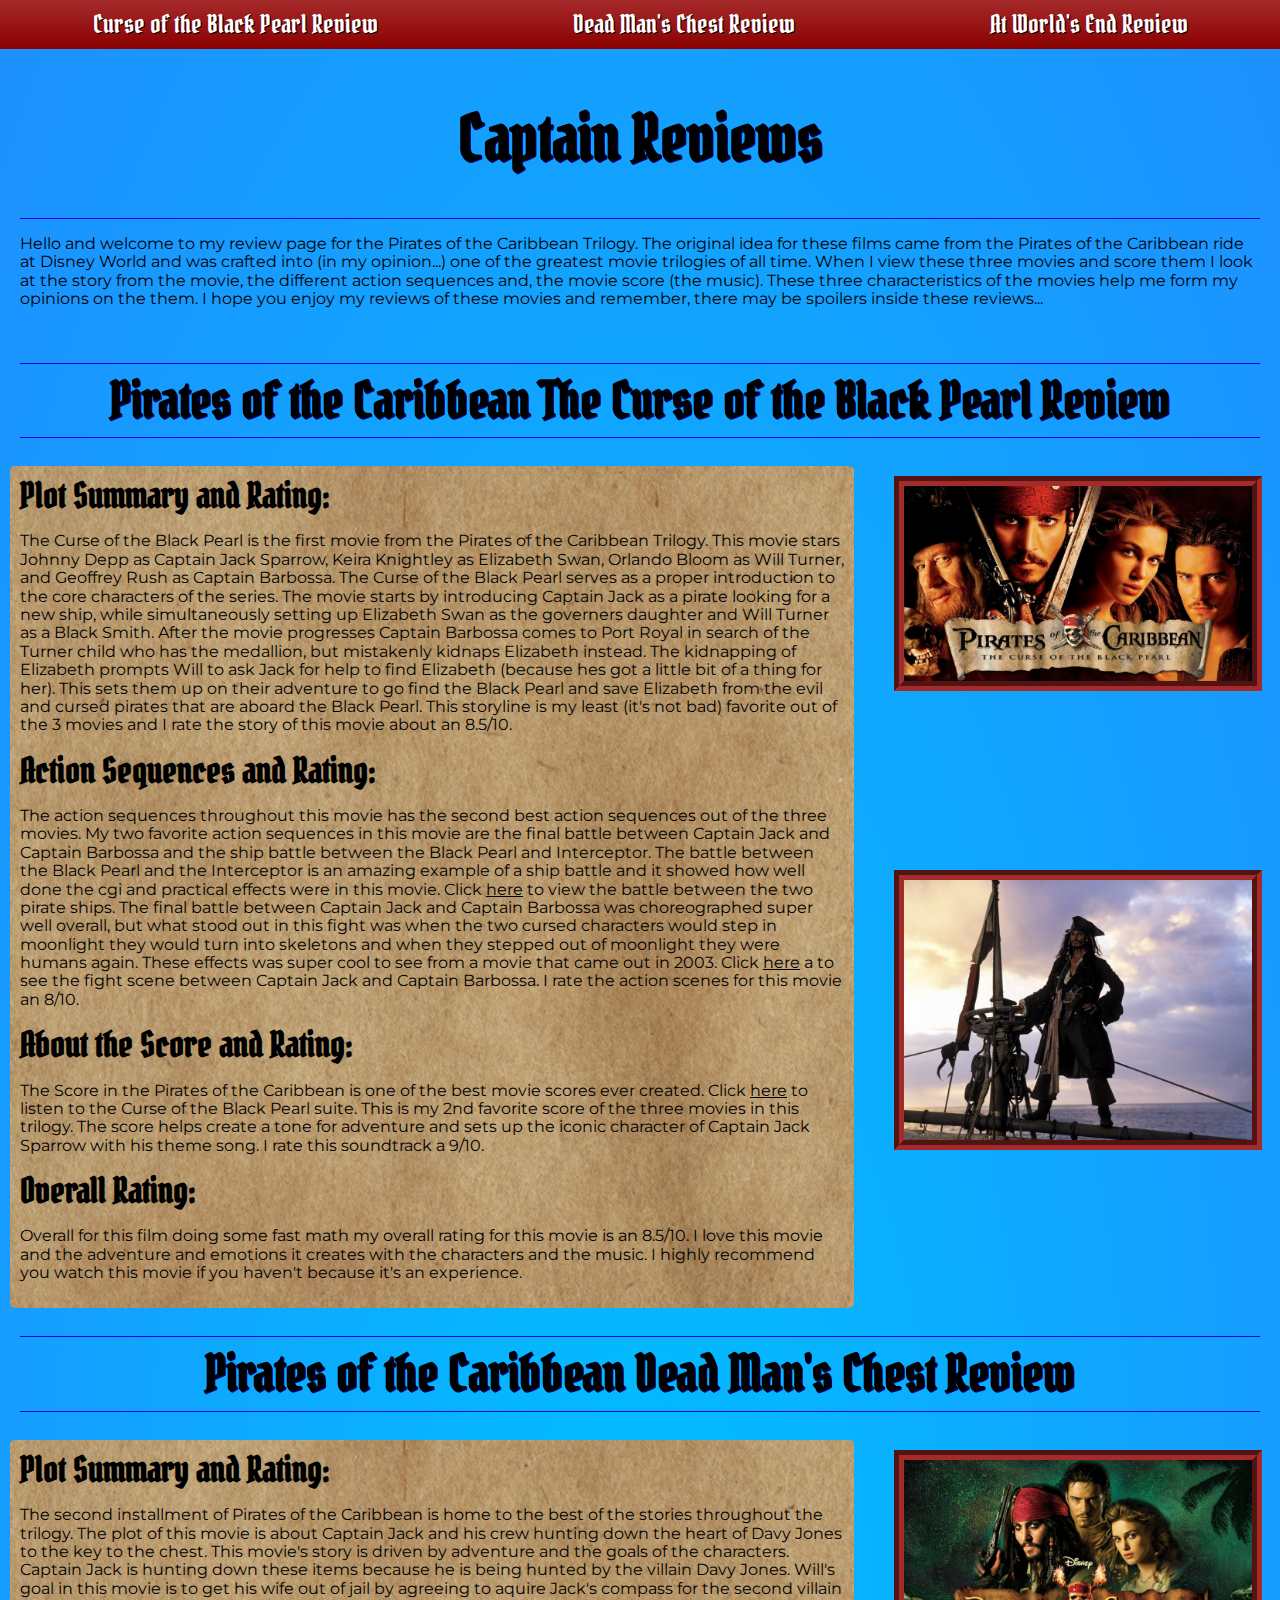
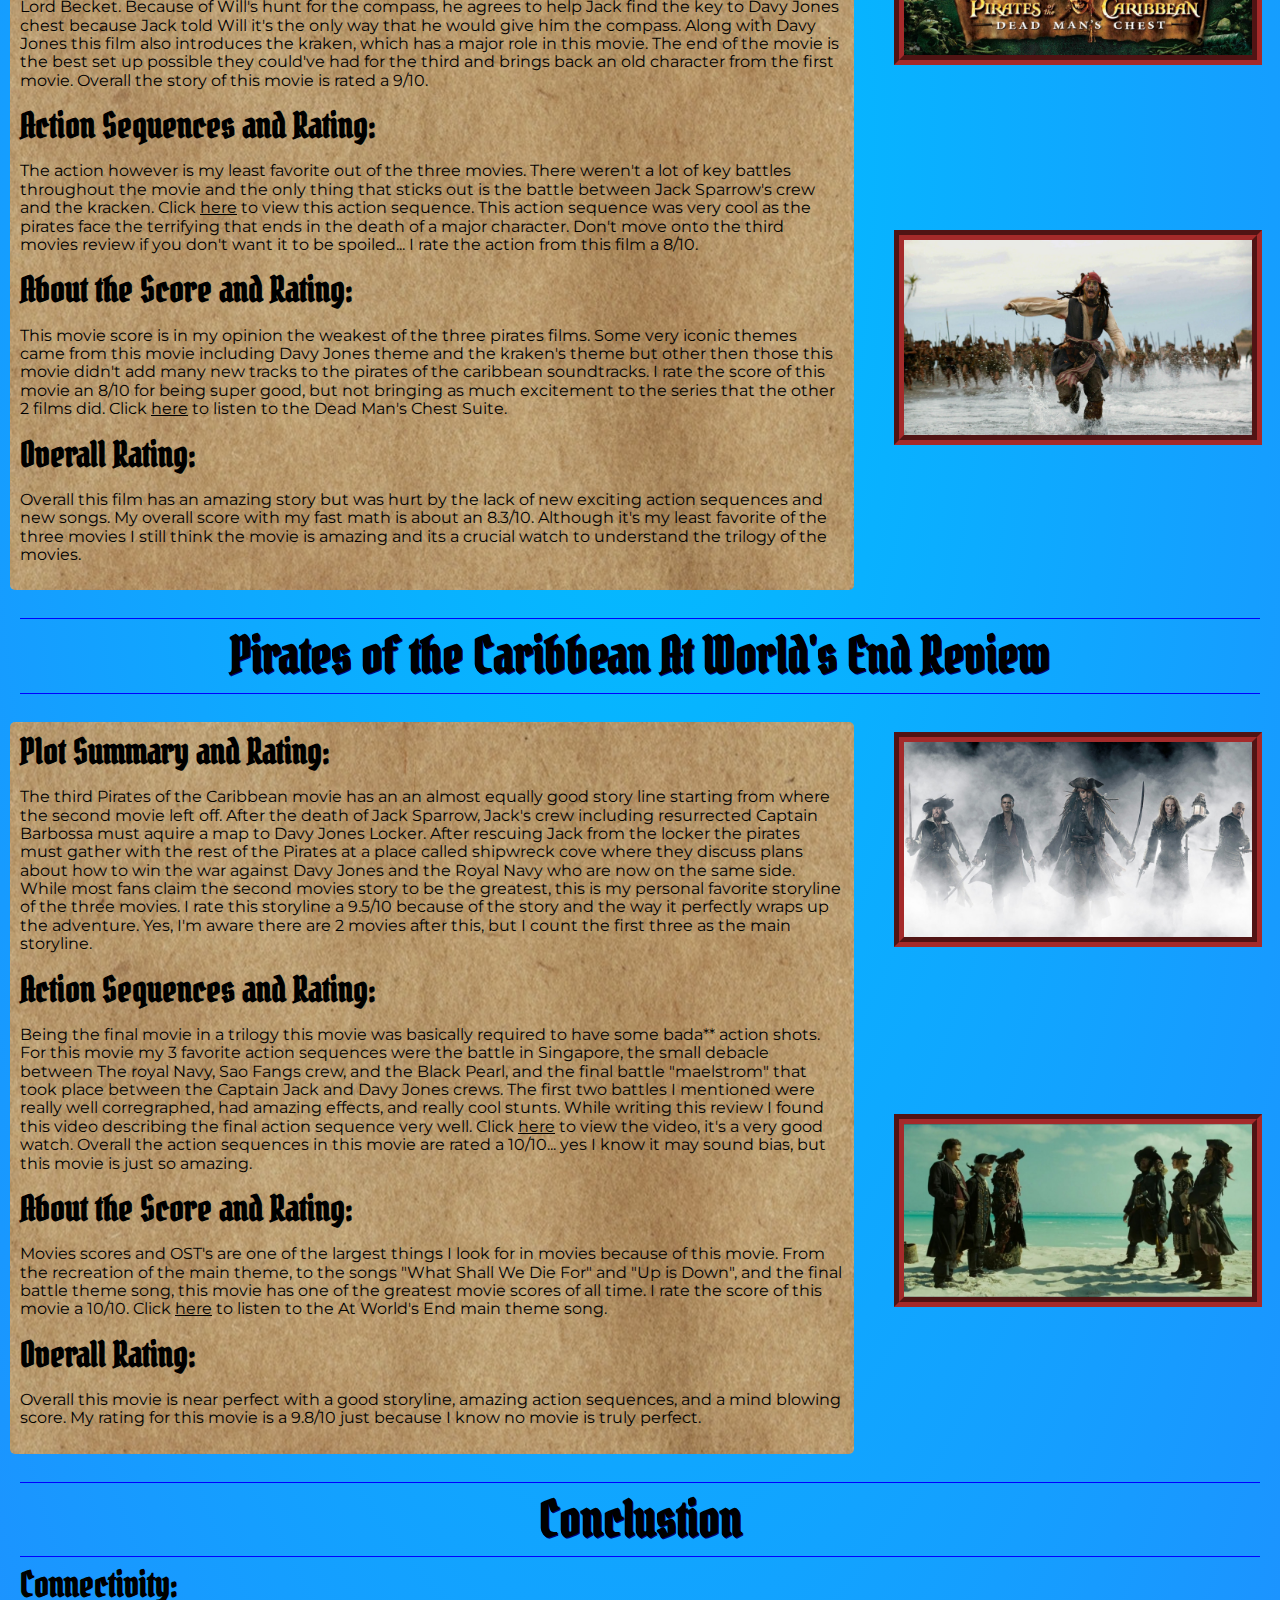
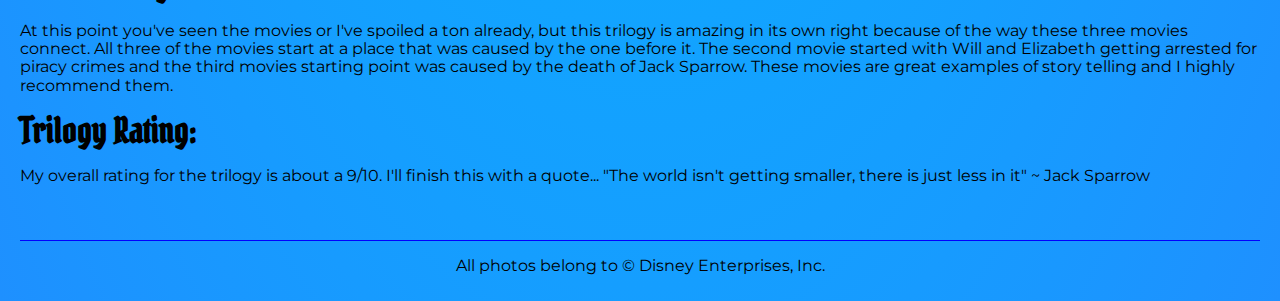
<file: Pirates Life/index.html>
<!DOCTYPE html>
<html lang="en" dir="ltr">
  <head>
    <meta charset="utf-8">
    <title>Pirate's Life</title>
    <link rel="stylesheet" href="style/main.css">
    <link href="https://fonts.googleapis.com/css2?family=Montserrat:wght@600&family=Pirata+One&display=swap" rel="stylesheet">
  </head>
  <body>
    <header>
      <!--nav bar-->
      <nav class="grid">
        <!--link the to the first movie review-->
        <div class="grid-nav nav">
          <a href="#review1">Curse of the Black Pearl Review</a>
        </div>
        <!--link the to the second movie review-->
        <div class="grid-nav nav">
          <a href="#review2">Dead Man's Chest Review</a>
        </div>
        <!--link the to the third movie review-->
        <div class="grid-nav nav">
          <a href="#review3">At World's End Review</a>
        </div>
      </nav>
    </header>
    <!--body of the website-->
    <article class="grid background">
        <!--website description section-->
        <div class="grid-item full">
          <!--title of website-->
          <h1>Captain Reviews</h1>
          <hr>
          <!--website description-->
          <p>Hello and welcome to my review page for the Pirates of the Caribbean Trilogy. The  original idea for these films came from the Pirates of the Caribbean ride at Disney World and was
		         crafted into (in my opinion...) one of the greatest movie trilogies of all time. When I view these three movies and score them I look at the story from the movie, the different
		         action sequences and, the movie score (the music). These three characteristics of the movies help me form my opinions on the them. I hope you enjoy my reviews of these movies
		         and remember, there may be spoilers inside these reviews...</p>
        </div>
        <div class="grid-item full">
          <!--title for the first review-->
          <hr>
          <h2 id="review1">Pirates of the Caribbean The Curse of the Black Pearl Review</h2>
          <hr>
        </div>
        <div class="grid-item picture">
          <a href="https://reelrundown.com/movies/Pirates-of-the-Caribbean-the-Curse-of-the-Black-Pearl-2003-was-the-Best-Film-in-the-Franchise">
          <img src="Assets/pic2/pic2.jpg"
          srcset="Assets/pic2/pic2_900.jpg 1800w,
          Assets/pic2/pic2_600.jpg 1200w,
          Assets/pic2/pic2_300.jpg 600w"
          size="100%" alt="Picture of Captain Jack Sparrow">
          </a>
        </div>
        <div class="grid-item picture">
          <a href="https://wallup.net/movies-pirates-of-the-caribbean-jack-sparrow-johnny-depp/">
          <img src="Assets/pic1/pic1.jpg"
          srcset="Assets/pic1/pic1_900.jpg 1800w,
          Assets/pic1/pic1_600.jpg 1200w,
          Assets/pic1/pic1_300.jpg 600w"
          size="100%" alt="Picture of Captain Jack Sparrow">
          </a>
        </div>
          <div class="grid-item review1">
          <!--story subheading-->
          <h3>Plot Summary and Rating:</h3>
          <!--Review of the story-->
          <p>The Curse of the Black Pearl is the first movie from the Pirates of the Caribbean Trilogy. This movie stars Johnny Depp as Captain Jack Sparrow, Keira Knightley as Elizabeth
		          Swan, Orlando Bloom as Will Turner, and Geoffrey Rush as Captain Barbossa. The Curse of the Black Pearl serves as a proper introduction to the core characters of the series. The movie
		          starts by introducing Captain Jack as a pirate looking for a new ship, while simultaneously setting up Elizabeth Swan as the governers daughter and Will Turner as a Black
		          Smith. After the movie progresses Captain Barbossa comes to Port Royal in search of the Turner child who has the medallion, but mistakenly kidnaps Elizabeth instead. The
		          kidnapping of Elizabeth prompts Will to ask Jack for help to find Elizabeth (because hes got a little bit of a thing for her). This sets them up on their adventure to go find
		          the Black Pearl and save Elizabeth from the evil and cursed pirates that are aboard the Black Pearl. This storyline is my least (it's not bad) favorite out of the 3 movies
		          and I rate the story of this movie about an 8.5/10.</p>
          <!--action subheading-->
          <h3>Action Sequences and Rating:</h3>
          <!--Review of the action-->
          <p>The action sequences throughout this movie has the second best action sequences out of the three movies. My two favorite action sequences in this movie are the final battle
            between Captain Jack and Captain Barbossa and the ship battle between the Black Pearl and Interceptor. The battle between the Black Pearl and the Interceptor is an amazing example
            of a ship battle and it showed how well done the cgi and practical effects were in this movie. Click <a href="https://www.youtube.com/watch?v=8UseXb_DNhE" class="body" target="_blank">here</a> to view the battle between the two pirate ships.
            The final battle between Captain Jack and Captain Barbossa was choreographed super well overall, but what stood out in this fight was when the two cursed characters would step
            in moonlight they would turn into skeletons and when they stepped out of moonlight they were humans again. These effects was super cool to see from a movie that came out in 2003.
            Click <a href="https://www.youtube.com/watch?v=C1xY1zEiftI" class="body" target="_blank">here</a> a to see the fight scene between Captain Jack and Captain Barbossa. I rate the action scenes for this movie an 8/10.</p>
          <!--Score subheading-->
          <h3>About the Score and Rating:</h3>
          <!--Score review-->
          <p>The Score in the Pirates of the Caribbean is one of the best movie scores ever created. Click <a href="https://www.youtube.com/watch?v=DRe6Ap5Atis" class="body" target="_blank">here</a> to listen to the Curse of the Black Pearl suite.
            This is my 2nd favorite score of the three movies in this trilogy. The score helps create a tone for adventure and sets up the iconic character of Captain Jack Sparrow with his
            theme song. I rate this soundtrack a 9/10.</p>
          <!--Overall Rating-->
          <h3>Overall Rating:</h3>
          <p>Overall for this film doing some fast math my overall rating for this movie is an 8.5/10. I love this movie and the adventure and emotions it creates with the characters
		         and the music. I highly recommend you watch this movie if you haven't because it's an experience.</p>
        </div>
        <!--title for the second review-->
        <div class="grid-item full">
          <hr>
          <h2 id="review2">Pirates of the Caribbean Dead Man's Chest Review</h2>
          <hr>
        </div>
        <div class="grid-item picture">
          <a href="https://www.google.com/url?sa=i&url=https%3A%2F%2Fwww.disneyplus.com%2Fmovies%2Fpirates-of-the-caribbean-dead-mans-chest%2F1YKAVS3I52Eq&psig=AOvVaw2uAnOa0Z75tOkvSuqblUtG&ust=1603840675114000&source=images&cd=vfe&ved=0CAIQjRxqFwoTCKCF9eSy0-wCFQAAAAAdAAAAABAz">
          <img src="Assets/pic3/pic3.jpg"
          srcset="Assets/pic3/pic3_900.jpg 1800w,
          Assets/pic3/pic3_600.jpg 1200w,
          Assets/pic3/pic3_300.jpg 600w"
          size="100%" alt="Picture of Captain Jack Sparrow">
          </a>
        </div>
        <div class="grid-item picture">
          <a href="https://www.turnto23.com/community/inaugural-pirates-of-the-cure-i-bbean-booty-run-to-take-place-saturday-at-the-park-at-riverwalk">
          <img src="Assets/pic4/pic4.jpg"
          srcset="Assets/pic4/pic4_900.jpg 1800w,
          Assets/pic4/pic4_600.jpg 1200w,
          Assets/pic4/pic4_300.jpg 600w"
          size="100%" alt="Picture of Captain Jack Sparrow">
          </a>
        </div>
        <div class="grid-item review2">
          <!--story subheading-->
          <h3>Plot Summary and Rating:</h3>
          <!--Review of the story-->
          <p>The second installment of Pirates of the Caribbean is home to the best of the stories throughout the trilogy. The plot of this movie is about Captain Jack and his crew
		         hunting down the heart of Davy Jones to the key to the chest. This movie's story is driven by adventure and the goals of the characters. Captain Jack is hunting down
		         these items because he is being hunted by the villain Davy Jones. Will's goal in this movie is to get his wife out of jail by agreeing to aquire Jack's compass for
		         the second villain Lord Becket. Because of Will's hunt for the compass, he agrees to help Jack find the key to Davy Jones chest because Jack told Will it's the only way
		         that he would give him the compass. Along with Davy Jones this film also introduces the kraken, which has a major role in this movie. The end of the movie is the best
		         set up possible they could've had for the third and brings back an old character from the first movie. Overall the story of this movie is rated a 9/10.</p>
          <!--action subheading-->
          <h3>Action Sequences and Rating:</h3>
          <!--Review of the action-->
          <p>The action however is my least favorite out of the three movies. There weren't a lot of key battles throughout the movie and the only thing that sticks out is the battle
		         between Jack Sparrow's crew and the kracken. Click <a href="https://www.youtube.com/watch?v=yMcnAVjS-fs" class="body" target="_blank">here</a> to view this action sequence. This action sequence was very
             cool as the pirates face the terrifying that ends in the death of a major character. Don't move onto the third movies review if you don't want it to be spoiled... I rate the action
             from this film a 8/10.</p>
          <!--Score subheading-->
          <h3>About the Score and Rating:</h3>
          <!--Score review-->
          <p>This movie score is in my opinion the weakest of the three pirates films. Some very iconic themes came from this movie including Davy Jones theme and the kraken's theme
		         but other then those this movie didn't add many new tracks to the pirates of the caribbean soundtracks. I rate the score of this movie an 8/10 for being super good, but not
		         bringing as much excitement to the series that the other 2 films did. Click <a href="https://www.youtube.com/watch?v=pi3mCTOULqg" class="body" target="_blank">here</a> to listen to the Dead Man's Chest Suite. </p>
          <!--Overall Rating-->
          <h3>Overall Rating:</h3>
          <p>Overall this film has an amazing story but was hurt by the lack of new exciting action sequences and new songs. My overall score with my fast math is about an 8.3/10. Although
		         it's my least favorite of the three movies I still think the movie is amazing and its a crucial watch to understand the trilogy of the movies.</p>
        </div>
        <!--title for third review-->
        <div class="grid-item full">
          <hr>
          <h2 id="review3">Pirates of the Caribbean At World's End Review</h2>
          <hr>
        </div>
        <!--pictures-->
        <div class="grid-item picture">
          <a href="https://wall.alphacoders.com/big.php?i=669878">
          <img src="Assets/pic5/pic5.jpg"
          srcset="Assets/pic5/pic5_900.jpg 1800w,
          Assets/pic5/pic5_600.jpg 1200w,
          Assets/pic5/pic5_300.jpg 600w"
          size="100%" alt="Picture of Captain Jack Sparrow">
          </a>
        </div>
        <div class="grid-item picture">
          <a href="https://thelovepirate.net/2013/06/14/friday-favorites-favorite-scene-pirates-of-the-caribbean-at-worlds-end/">
          <img src="Assets/pic6/pic6.jpg"
          srcset="Assets/pic6/pic6_900.jpg 1800w,
          Assets/pic6/pic6_600.jpg 1200w,
          Assets/pic6/pic6_300.jpg 600w"
          size="100%" alt="Picture of Captain Jack Sparrow">
          </a>
        </div>
        <div class="grid-item review3">
          <!--story subheading-->
          <h3>Plot Summary and Rating:</h3>
          <!--Review of the story-->
          <p>The third Pirates of the Caribbean movie has an an almost equally good story line starting from where the second movie left off. After the death of Jack Sparrow, Jack's crew
		         including resurrected Captain Barbossa must aquire a map to Davy Jones Locker. After rescuing Jack from the locker the pirates must gather with the rest of the Pirates at a
		         place called shipwreck cove where they discuss plans about how to win the war against Davy Jones and the Royal Navy who are now on the same side. While most fans claim
		         the second movies story to be the greatest, this is my personal favorite storyline of the three movies. I rate this storyline a 9.5/10 because of the story and the way
		         it perfectly wraps up the adventure. Yes, I'm aware there are 2 movies after this, but I count the first three as the main storyline.</p>
          <!--action subheading-->
          <h3>Action Sequences and Rating:</h3>
          <!--Review of the action-->
          <p>Being the final movie in a trilogy this movie was basically required to have some bada** action shots. For this movie my 3 favorite action sequences were the battle in
		         Singapore, the small debacle between The royal Navy, Sao Fangs crew, and the Black Pearl, and the final battle "maelstrom" that took place between the Captain Jack and Davy
		         Jones crews. The first two battles I mentioned were really well corregraphed, had amazing effects, and really cool stunts. While writing this review I found this video describing
             the final action sequence very well. Click <a href="https://www.youtube.com/watch?v=KFoHl6_jaqA" class="body" target="_blank">here</a> to view the video, it's a very good watch.
		         Overall the action sequences in this movie are rated a 10/10... yes I know it may sound bias, but this movie is just so amazing.	</p>
          <!--Score subheading-->
          <h3>About the Score and Rating:</h3>
          <!--Score review-->
          <p>Movies scores and OST's are one of the largest things I look for in movies because of this movie. From the recreation of the main theme, to the songs "What Shall We Die For"
 		         and "Up is Down", and the final battle theme song, this movie has one of the greatest movie scores of all time. I rate the score of this movie a 10/10. Click
             <a href="https://www.youtube.com/watch?v=RUNRoXbaflM" class="body" target="_blank">here</a> to listen to the At World's End main theme song.</p>
          <!--Overall Rating-->
          <h3>Overall Rating:</h3>
          <p>Overall this movie is near perfect with a good storyline, amazing action sequences, and a mind blowing score. My rating for this movie is a 9.8/10 just because I know no
		         movie is truly perfect.</p>
        </div>
        <!--Overall trilogy rating-->
        <div class="grid-item full">
          <hr>
          <h2>Conclustion</h2>
          <hr>
          <h3>Connectivity:</h3>
          <p>At this point you've seen the movies or I've spoiled a ton already, but this trilogy is amazing in its own right because of the way these three movies connect. All three of
		         the movies start at a place that was caused by the one before it. The second movie started with Will and Elizabeth getting arrested for piracy crimes and the third movies
		         starting point was caused by the death of Jack Sparrow. These movies are great examples of story telling and I highly recommend them.</p>
          <h3>Trilogy Rating:</h3>
          <p>My overall rating for the trilogy is about a 9/10. I'll finish this with a quote... "The world isn't getting smaller, there is just less in it" ~ Jack Sparrow</p>
        </div>
        <!--copyright statement-->
        <footer class="grid-item full">
          <hr>
          <p class="foot">All photos belong to © Disney Enterprises, Inc.</p>
        </footer>
    </article>
  </body>
</html>
</file>
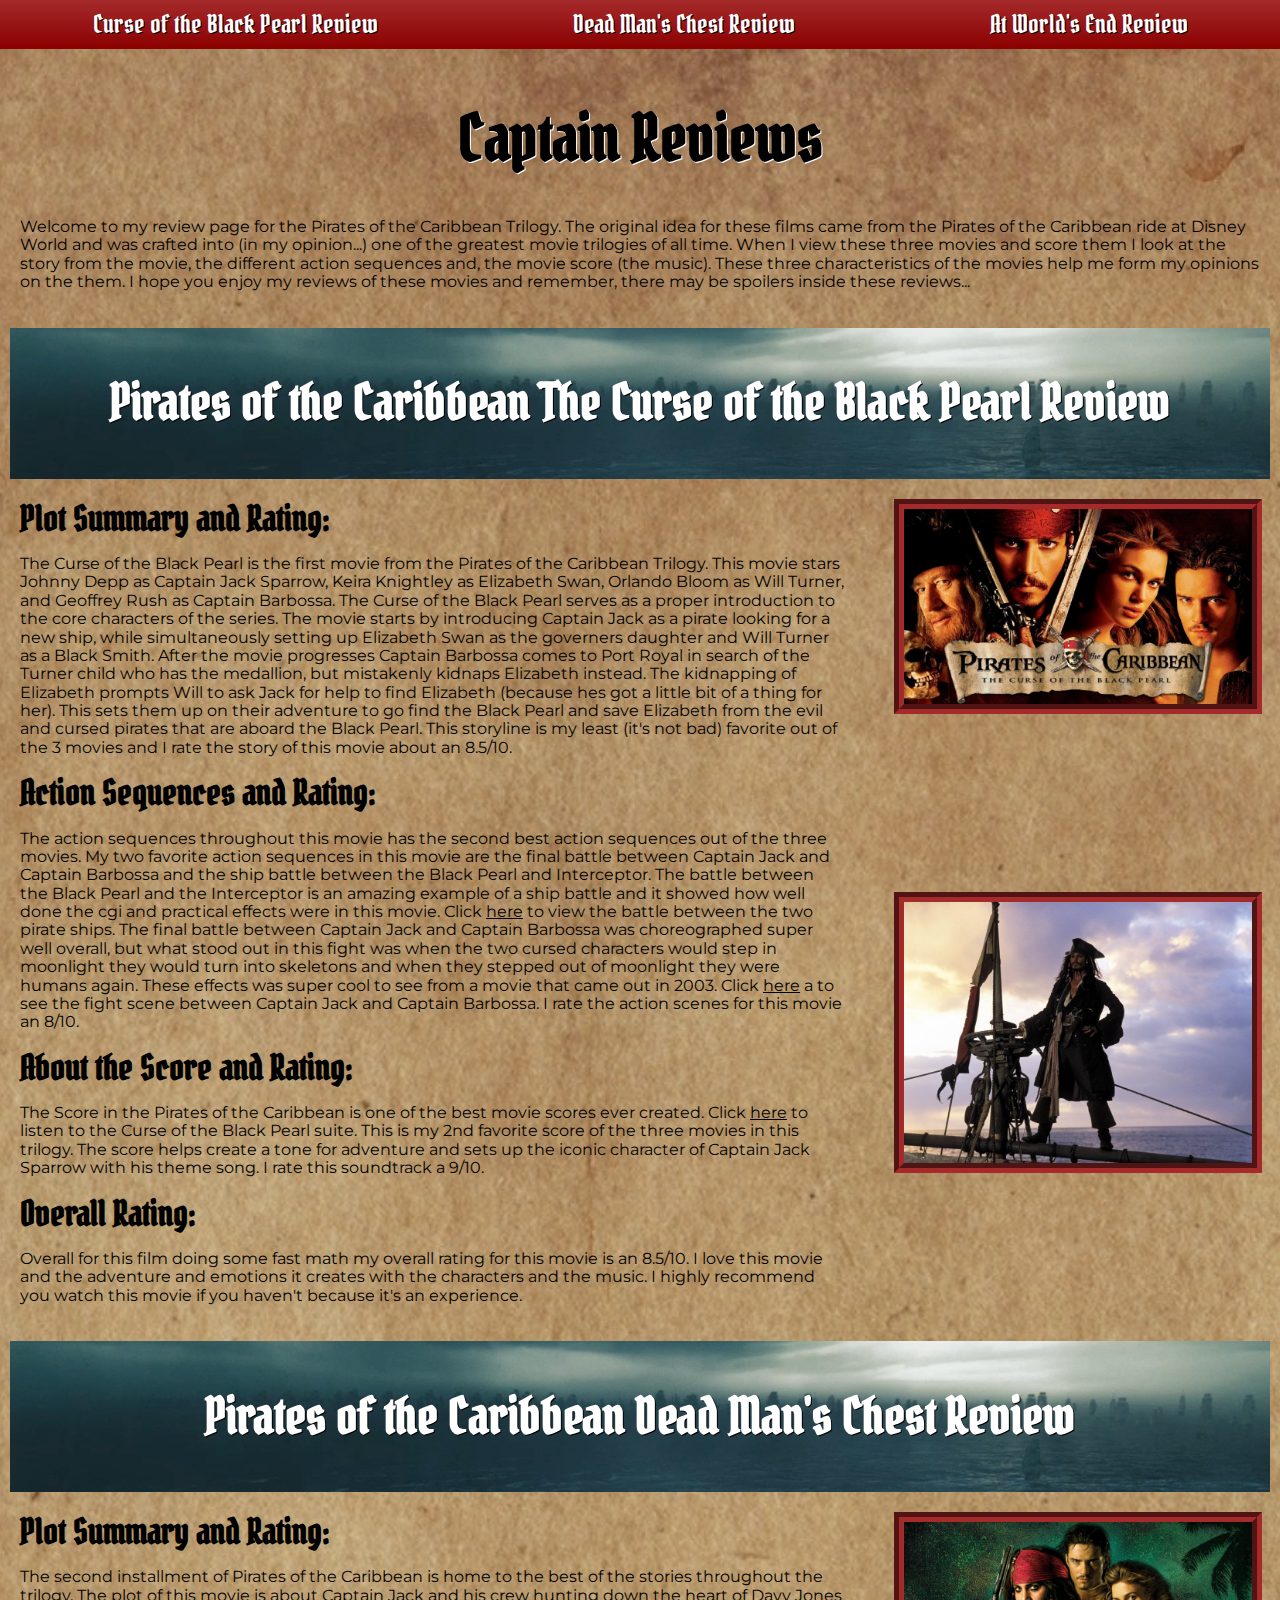
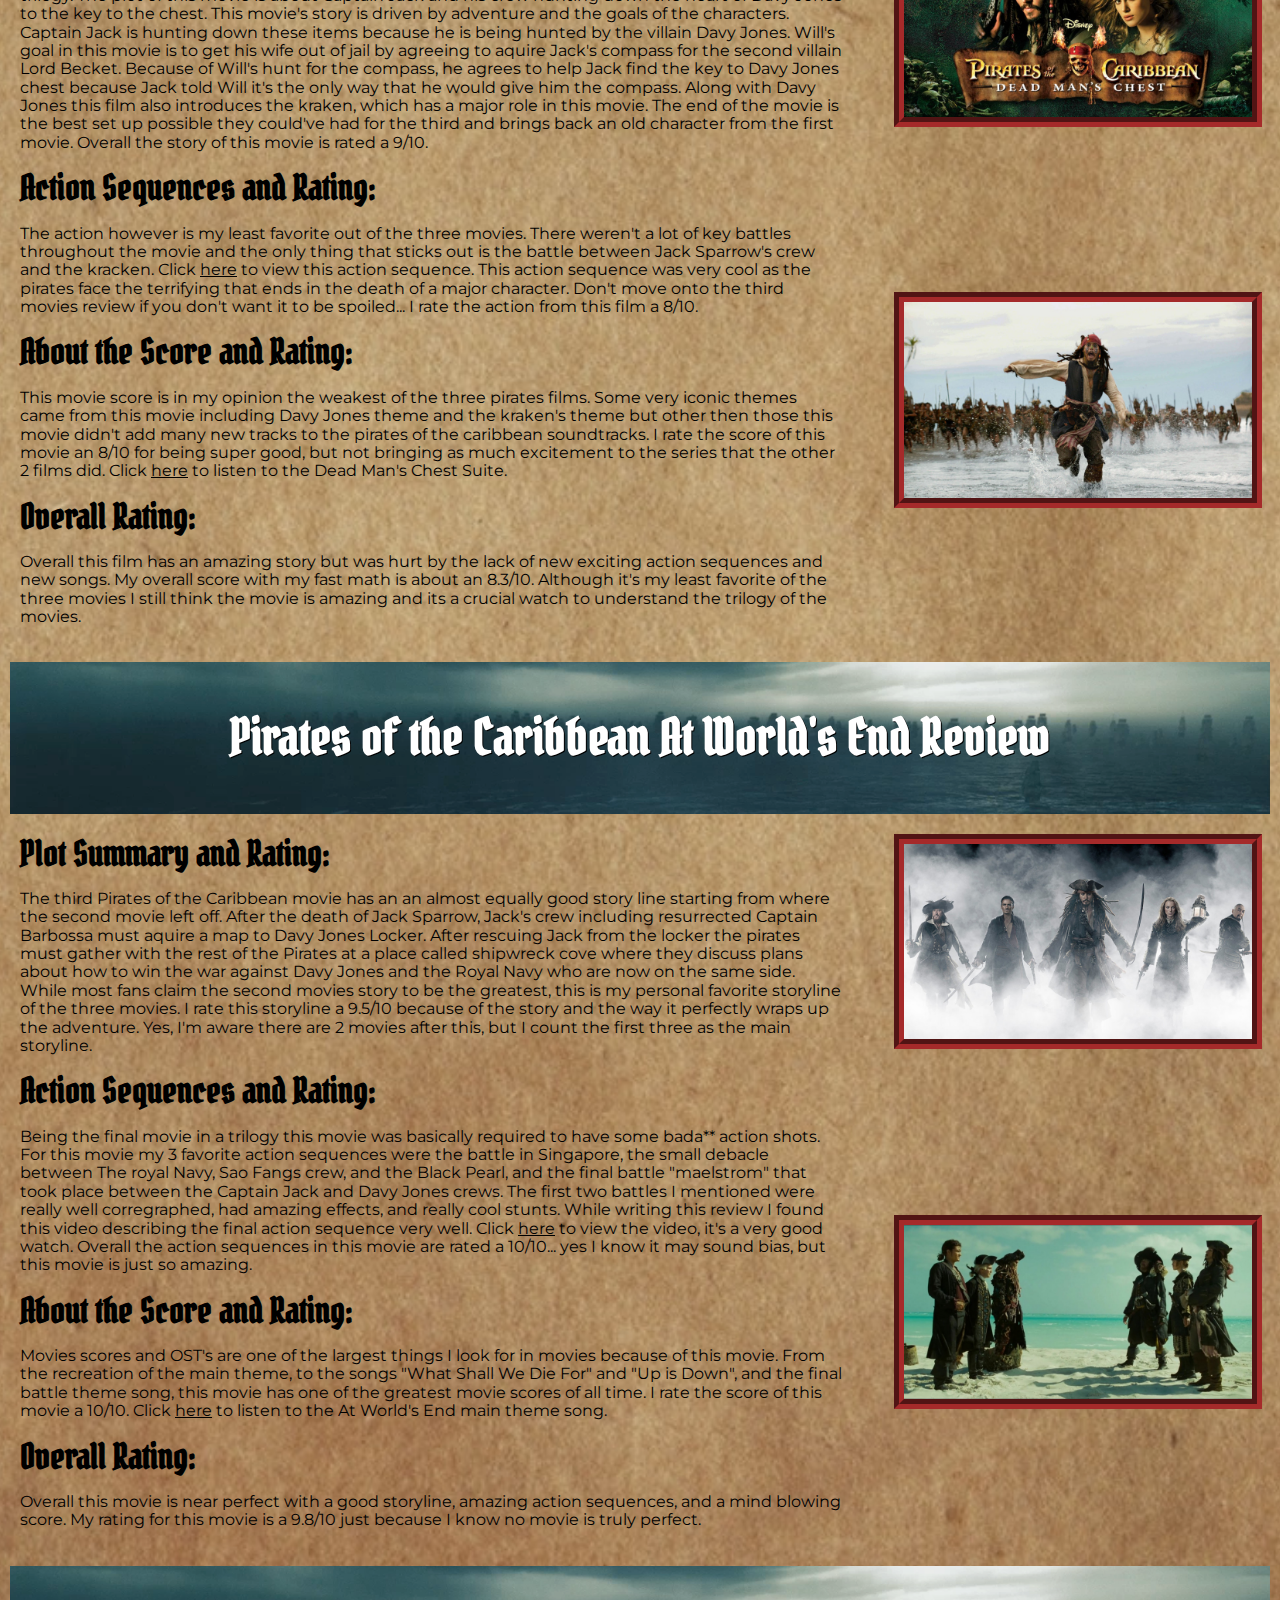
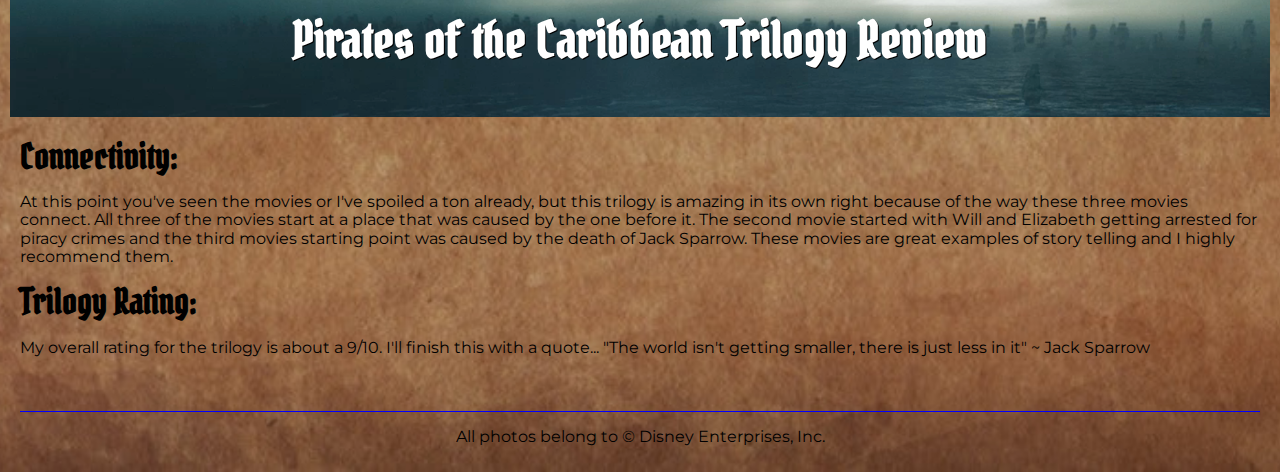
<file: Pirates_Life/index.html>
<!DOCTYPE html>
<html lang="en" dir="ltr">
  <head>
    <meta charset="utf-8">
    <title>Pirate's Life</title>
    <link rel="stylesheet" href="style/main.css">
    <link href="https://fonts.googleapis.com/css2?family=Montserrat:wght@600&family=Pirata+One&display=swap" rel="stylesheet">
	  <link rel="shortcut icon" href="Assets/icon.png" type="image/png">
  </head>
  <body>
    <header>
      <!--nav bar-->
      <nav class="grid">
        <!--link the to the first movie review-->
        <div class="grid-nav nav">
          <a href="#review1">Curse of the Black Pearl Review</a>
        </div>
        <!--link the to the second movie review-->
        <div class="grid-nav nav">
          <a href="#review2">Dead Man's Chest Review</a>
        </div>
        <!--link the to the third movie review-->
        <div class="grid-nav nav">
          <a href="#review3">At World's End Review</a>
        </div>
      </nav>
    </header>
    <!--body of the website-->
    <article class="grid background">
        <!--website description section-->
        <div class="grid-item full">
          <!--title of website-->
          <h1>Captain Reviews</h1>
          <!--website description-->
          <p>Welcome to my review page for the Pirates of the Caribbean Trilogy. The  original idea for these films came from the Pirates of the Caribbean ride at Disney World and was
		         crafted into (in my opinion...) one of the greatest movie trilogies of all time. When I view these three movies and score them I look at the story from the movie, the different
		         action sequences and, the movie score (the music). These three characteristics of the movies help me form my opinions on the them. I hope you enjoy my reviews of these movies
		         and remember, there may be spoilers inside these reviews...</p>
        </div>
        <div class="grid-item title">
          <!--title for the first review-->
          <br><br>
          <h2 id="review1">Pirates of the Caribbean The Curse of the Black Pearl Review</h2>
          <br><br>
        </div>
        <div class="grid-item picture">
          <a href="https://reelrundown.com/movies/Pirates-of-the-Caribbean-the-Curse-of-the-Black-Pearl-2003-was-the-Best-Film-in-the-Franchise">
          <img src="Assets/pic2/pic2.jpg"
          srcset="Assets/pic2/pic2_900.jpg 1800w,
          Assets/pic2/pic2_600.jpg 1200w,
          Assets/pic2/pic2_300.jpg 600w"
          size="100%" alt="Picture of Captain Jack Sparrow">
          </a>
        </div>
        <div class="grid-item picture">
          <a href="https://wallup.net/movies-pirates-of-the-caribbean-jack-sparrow-johnny-depp/">
          <img src="Assets/pic1/pic1.jpg"
          srcset="Assets/pic1/pic1_900.jpg 1800w,
          Assets/pic1/pic1_600.jpg 1200w,
          Assets/pic1/pic1_300.jpg 600w"
          size="100%" alt="Picture of Captain Jack Sparrow">
          </a>
        </div>
          <div class="grid-item review1">
          <!--story subheading-->
          <h3>Plot Summary and Rating:</h3>
          <!--Review of the story-->
          <p>The Curse of the Black Pearl is the first movie from the Pirates of the Caribbean Trilogy. This movie stars Johnny Depp as Captain Jack Sparrow, Keira Knightley as Elizabeth
		          Swan, Orlando Bloom as Will Turner, and Geoffrey Rush as Captain Barbossa. The Curse of the Black Pearl serves as a proper introduction to the core characters of the series. The movie
		          starts by introducing Captain Jack as a pirate looking for a new ship, while simultaneously setting up Elizabeth Swan as the governers daughter and Will Turner as a Black
		          Smith. After the movie progresses Captain Barbossa comes to Port Royal in search of the Turner child who has the medallion, but mistakenly kidnaps Elizabeth instead. The
		          kidnapping of Elizabeth prompts Will to ask Jack for help to find Elizabeth (because hes got a little bit of a thing for her). This sets them up on their adventure to go find
		          the Black Pearl and save Elizabeth from the evil and cursed pirates that are aboard the Black Pearl. This storyline is my least (it's not bad) favorite out of the 3 movies
		          and I rate the story of this movie about an 8.5/10.</p>
          <!--action subheading-->
          <h3>Action Sequences and Rating:</h3>
          <!--Review of the action-->
          <p>The action sequences throughout this movie has the second best action sequences out of the three movies. My two favorite action sequences in this movie are the final battle
            between Captain Jack and Captain Barbossa and the ship battle between the Black Pearl and Interceptor. The battle between the Black Pearl and the Interceptor is an amazing example
            of a ship battle and it showed how well done the cgi and practical effects were in this movie. Click <a href="https://www.youtube.com/watch?v=8UseXb_DNhE" class="body" target="_blank">here</a> to view the battle between the two pirate ships.
            The final battle between Captain Jack and Captain Barbossa was choreographed super well overall, but what stood out in this fight was when the two cursed characters would step
            in moonlight they would turn into skeletons and when they stepped out of moonlight they were humans again. These effects was super cool to see from a movie that came out in 2003.
            Click <a href="https://www.youtube.com/watch?v=C1xY1zEiftI" class="body" target="_blank">here</a> a to see the fight scene between Captain Jack and Captain Barbossa. I rate the action scenes for this movie an 8/10.</p>
          <!--Score subheading-->
          <h3>About the Score and Rating:</h3>
          <!--Score review-->
          <p>The Score in the Pirates of the Caribbean is one of the best movie scores ever created. Click <a href="https://www.youtube.com/watch?v=DRe6Ap5Atis" class="body" target="_blank">here</a> to listen to the Curse of the Black Pearl suite.
            This is my 2nd favorite score of the three movies in this trilogy. The score helps create a tone for adventure and sets up the iconic character of Captain Jack Sparrow with his
            theme song. I rate this soundtrack a 9/10.</p>
          <!--Overall Rating-->
          <h3>Overall Rating:</h3>
          <p>Overall for this film doing some fast math my overall rating for this movie is an 8.5/10. I love this movie and the adventure and emotions it creates with the characters
		         and the music. I highly recommend you watch this movie if you haven't because it's an experience.</p>
        </div>
        <!--title for the second review-->
        <div class="grid-item title">
          <br><br>
          <h2 id="review2">Pirates of the Caribbean Dead Man's Chest Review</h2>
          <br><br>
        </div>
        <div class="grid-item picture">
          <a href="https://www.google.com/url?sa=i&url=https%3A%2F%2Fwww.disneyplus.com%2Fmovies%2Fpirates-of-the-caribbean-dead-mans-chest%2F1YKAVS3I52Eq&psig=AOvVaw2uAnOa0Z75tOkvSuqblUtG&ust=1603840675114000&source=images&cd=vfe&ved=0CAIQjRxqFwoTCKCF9eSy0-wCFQAAAAAdAAAAABAz">
          <img src="Assets/pic3/pic3.jpg"
          srcset="Assets/pic3/pic3_900.jpg 1800w,
          Assets/pic3/pic3_600.jpg 1200w,
          Assets/pic3/pic3_300.jpg 600w"
          size="100%" alt="Picture of Captain Jack Sparrow">
          </a>
        </div>
        <div class="grid-item picture">
          <a href="https://www.turnto23.com/community/inaugural-pirates-of-the-cure-i-bbean-booty-run-to-take-place-saturday-at-the-park-at-riverwalk">
          <img src="Assets/pic4/pic4.jpg"
          srcset="Assets/pic4/pic4_900.jpg 1800w,
          Assets/pic4/pic4_600.jpg 1200w,
          Assets/pic4/pic4_300.jpg 600w"
          size="100%" alt="Picture of Captain Jack Sparrow">
          </a>
        </div>
        <div class="grid-item review2">
          <!--story subheading-->
          <h3>Plot Summary and Rating:</h3>
          <!--Review of the story-->
          <p>The second installment of Pirates of the Caribbean is home to the best of the stories throughout the trilogy. The plot of this movie is about Captain Jack and his crew
		         hunting down the heart of Davy Jones to the key to the chest. This movie's story is driven by adventure and the goals of the characters. Captain Jack is hunting down
		         these items because he is being hunted by the villain Davy Jones. Will's goal in this movie is to get his wife out of jail by agreeing to aquire Jack's compass for
		         the second villain Lord Becket. Because of Will's hunt for the compass, he agrees to help Jack find the key to Davy Jones chest because Jack told Will it's the only way
		         that he would give him the compass. Along with Davy Jones this film also introduces the kraken, which has a major role in this movie. The end of the movie is the best
		         set up possible they could've had for the third and brings back an old character from the first movie. Overall the story of this movie is rated a 9/10.</p>
          <!--action subheading-->
          <h3>Action Sequences and Rating:</h3>
          <!--Review of the action-->
          <p>The action however is my least favorite out of the three movies. There weren't a lot of key battles throughout the movie and the only thing that sticks out is the battle
		         between Jack Sparrow's crew and the kracken. Click <a href="https://www.youtube.com/watch?v=yMcnAVjS-fs" class="body" target="_blank">here</a> to view this action sequence. This action sequence was very
             cool as the pirates face the terrifying that ends in the death of a major character. Don't move onto the third movies review if you don't want it to be spoiled... I rate the action
             from this film a 8/10.</p>
          <!--Score subheading-->
          <h3>About the Score and Rating:</h3>
          <!--Score review-->
          <p>This movie score is in my opinion the weakest of the three pirates films. Some very iconic themes came from this movie including Davy Jones theme and the kraken's theme
		         but other then those this movie didn't add many new tracks to the pirates of the caribbean soundtracks. I rate the score of this movie an 8/10 for being super good, but not
		         bringing as much excitement to the series that the other 2 films did. Click <a href="https://www.youtube.com/watch?v=pi3mCTOULqg" class="body" target="_blank">here</a> to listen to the Dead Man's Chest Suite. </p>
          <!--Overall Rating-->
          <h3>Overall Rating:</h3>
          <p>Overall this film has an amazing story but was hurt by the lack of new exciting action sequences and new songs. My overall score with my fast math is about an 8.3/10. Although
		         it's my least favorite of the three movies I still think the movie is amazing and its a crucial watch to understand the trilogy of the movies.</p>
        </div>
        <!--title for third review-->
        <div class="grid-item title">
          <br><br>
          <h2 id="review3">Pirates of the Caribbean At World's End Review</h2>
          <br><br>
        </div>
        <!--pictures-->
        <div class="grid-item picture">
          <a href="https://wall.alphacoders.com/big.php?i=669878">
          <img src="Assets/pic5/pic5.jpg"
          srcset="Assets/pic5/pic5_900.jpg 1800w,
          Assets/pic5/pic5_600.jpg 1200w,
          Assets/pic5/pic5_300.jpg 600w"
          size="100%" alt="Picture of Captain Jack Sparrow">
          </a>
        </div>
        <div class="grid-item picture">
          <a href="https://thelovepirate.net/2013/06/14/friday-favorites-favorite-scene-pirates-of-the-caribbean-at-worlds-end/">
          <img src="Assets/pic6/pic6.jpg"
          srcset="Assets/pic6/pic6_900.jpg 1800w,
          Assets/pic6/pic6_600.jpg 1200w,
          Assets/pic6/pic6_300.jpg 600w"
          size="100%" alt="Picture of Captain Jack Sparrow">
          </a>
        </div>
        <div class="grid-item review3">
          <!--story subheading-->
          <h3>Plot Summary and Rating:</h3>
          <!--Review of the story-->
          <p>The third Pirates of the Caribbean movie has an an almost equally good story line starting from where the second movie left off. After the death of Jack Sparrow, Jack's crew
		         including resurrected Captain Barbossa must aquire a map to Davy Jones Locker. After rescuing Jack from the locker the pirates must gather with the rest of the Pirates at a
		         place called shipwreck cove where they discuss plans about how to win the war against Davy Jones and the Royal Navy who are now on the same side. While most fans claim
		         the second movies story to be the greatest, this is my personal favorite storyline of the three movies. I rate this storyline a 9.5/10 because of the story and the way
		         it perfectly wraps up the adventure. Yes, I'm aware there are 2 movies after this, but I count the first three as the main storyline.</p>
          <!--action subheading-->
          <h3>Action Sequences and Rating:</h3>
          <!--Review of the action-->
          <p>Being the final movie in a trilogy this movie was basically required to have some bada** action shots. For this movie my 3 favorite action sequences were the battle in
		         Singapore, the small debacle between The royal Navy, Sao Fangs crew, and the Black Pearl, and the final battle "maelstrom" that took place between the Captain Jack and Davy
		         Jones crews. The first two battles I mentioned were really well corregraphed, had amazing effects, and really cool stunts. While writing this review I found this video describing
             the final action sequence very well. Click <a href="https://www.youtube.com/watch?v=KFoHl6_jaqA" class="body" target="_blank">here</a> to view the video, it's a very good watch.
		         Overall the action sequences in this movie are rated a 10/10... yes I know it may sound bias, but this movie is just so amazing.	</p>
          <!--Score subheading-->
          <h3>About the Score and Rating:</h3>
          <!--Score review-->
          <p>Movies scores and OST's are one of the largest things I look for in movies because of this movie. From the recreation of the main theme, to the songs "What Shall We Die For"
 		         and "Up is Down", and the final battle theme song, this movie has one of the greatest movie scores of all time. I rate the score of this movie a 10/10. Click
             <a href="https://www.youtube.com/watch?v=RUNRoXbaflM" class="body" target="_blank">here</a> to listen to the At World's End main theme song.</p>
          <!--Overall Rating-->
          <h3>Overall Rating:</h3>
          <p>Overall this movie is near perfect with a good storyline, amazing action sequences, and a mind blowing score. My rating for this movie is a 9.8/10 just because I know no
		         movie is truly perfect.</p>
        </div>
        <!--Overall trilogy rating-->
        <div class="grid-item title">
          <br><br>
          <h2>Pirates of the Caribbean Trilogy Review</h2>
          <br><br>
        </div>
        <div class="grid-item full">
          <h3>Connectivity:</h3>
          <p>At this point you've seen the movies or I've spoiled a ton already, but this trilogy is amazing in its own right because of the way these three movies connect. All three of
		         the movies start at a place that was caused by the one before it. The second movie started with Will and Elizabeth getting arrested for piracy crimes and the third movies
		         starting point was caused by the death of Jack Sparrow. These movies are great examples of story telling and I highly recommend them.</p>
          <h3>Trilogy Rating:</h3>
          <p>My overall rating for the trilogy is about a 9/10. I'll finish this with a quote... "The world isn't getting smaller, there is just less in it" ~ Jack Sparrow</p>
        </div>
        <!--copyright statement-->
        <footer class="grid-item full">
          <hr>
          <p class="foot">All photos belong to © Disney Enterprises, Inc.</p>
        </footer>
    </article>
  </body>
</html>
</file>
<file: Pirates Life/style/main.css>
/*imports normalize*/
@import "normalize.css";

/*links*/
a:link {
  text-decoration: none;
  color:white;
}

a:visited {
  color: white;
}

a:hover {
  background-color: rgba(0, 0, 0, 0.5);
}

.body {
  color: black !important;
  text-decoration: underline !important;
}

/*images*/
img {
  width: 95%;
  display: block;
  position: static;
  border: 10px solid brown;
  border-style: groove;
}

/*small screens*/
@media screen and (max-width: 600px) {
  nav {
    background-image:  repeating-linear-gradient(brown, DarkRed);
    background-size: 100%;
    background-origin: content;
    background-repeat: no-repeat;
    margin-right: auto; margin-left: auto;
  }

  .grid {
    display: grid;
    grid-template-columns: auto auto;
    grid-gap: 5px;
  }

  .grid-nav {
    padding: 10px;
    margin-right: auto;
    margin-left: auto;
  }

  .grid-item {
    padding: 10px;
    margin: auto;
  }

  .review1 {
    grid-column: auto / span 2;
  }

  .review2 {
    grid-column: auto / span 2;
  }

  .review3 {
    grid-column: auto / span 2;
  }

  .picture {
    grid-column: auto / span 1;
  }

  .full {
    grid-column: auto / span 2;
  }

  .nav {
    grid-column: auto / span 2;
    font-size: 25px;
    text-shadow: 1px 1px black;
  }
}

/*medium screens*/
@media screen and (min-width: 600px) {
  nav {
    background-image: repeating-linear-gradient(brown, DarkRed);
    background-size: 100%;
    background-origin: content;
    background-repeat: no-repeat;
    margin-right: auto; margin-left: auto;
  }

  .grid {
    display: grid;
    grid-template-columns: auto auto;
  }

  .grid-nav {
    padding: 10px;
    margin: auto;
  }

  .grid-item {
    padding: 10px;
    margin-right: 10px;
    margin-left: 10px;
  }

  .review1 {
    grid-column: auto / span 2;
  }

  .review2 {
    grid-column: auto / span 2;
  }

  .review3 {
    grid-column: auto / span 2;
  }

  .picture {
    grid-column: auto / span 1;
  }

  .full {
    grid-column: auto / span 2;
  }

  .nav {
    font-size: 25px;
    text-shadow: 1px 1px black;
  }
}

/*large screens*/
@media screen and (min-width: 992px) {
  /*navigation background*/
  nav {
    background-image: repeating-linear-gradient(brown, DarkRed);
    background-size: 100%;
    background-origin: content;
    background-repeat: no-repeat;
    margin-right: auto; margin-left: auto;
  }

  .grid {
    display: grid;
    grid-template-columns: auto auto auto;
    grid-gap: 10px;
  }

  .grid-item {
    padding: 10px;
    margin-right: 10px;
    margin-left: 10px;
  }

  .grid-nav {
    padding: 10px;
    margin: auto;
  }

  .review1 {
    grid-column: auto / span 2;
    grid-row: 3 / span 2;
    border-radius: 5px;
    background-image: url(../Assets/paper.jpg);
    background-repeat: no-repeat;
    background-position: center;
  }

  .review2 {
    grid-column: auto / span 2;
    grid-row: 6 / span 2;
    color: black;
    border-radius: 5px;
    background-image: url(../Assets/paper.jpg);
    background-repeat: no-repeat;
    background-position: center;
  }

  .review3 {
    grid-column: auto / span 2;
    grid-row: 9 / span 2;
    color: black;
    border-radius: 5px;
    background-image: url(../Assets/paper.jpg);
    background-repeat: no-repeat;
    background-position: center;
  }

  .picture {
    grid-column: 3/ span 1;
    grid-row: auto / span 1;
  }

  .full {
    grid-column: auto / span 3;
    grid-row: auto / span 1;
  }

  .nav {
    font-family: 'Pirata One', cursive;
    font-size: 25px;
    text-shadow: 1px 1px black;
  }
}

/*editing headings*/
h1 {
  text-align: center;
  text-shadow: 1px 1px navy;
  font-family: 'Pirata One', cursive;
  font-size: 64px;
}

h2 {
  text-align: center;
  text-shadow: 1px 1px navy;
  font-family: 'Pirata One', cursive;
  font-size: 50px;
  margin-top: 0;
  margin-bottom: 0;
}

h3 {
  font-family: 'Pirata One', cursive;
  font-size: 35px;
  padding: 0;
  margin: 0;
}

p {
  font-family: 'Montserrat', sans-serif;
}

/*getting rid of white space*/
 body {
   background-image:repeating-radial-gradient(DeepSkyBlue, DodgerBlue);
 }

 /*creating a line for the webpage*/
 hr {
   border: none;
   background-color: blue;
   height: 1px;
 }

.background {
  /*border: 8px solid DarkRed;*/
  border-radius: 3px;
}

.foot {
  text-align: center;
}
</file>
<file: Pirates_Life/style/main.css>
/*imports normalize*/
@import "normalize.css";

/*links*/
a:link {
  text-decoration: none;
  color:white;
}

a:visited {
  color: white;
}

a:hover {
  background-color: rgba(0, 0, 0, 0.5);
}

/*links in the body*/
.body {
  color: black !important;
  text-decoration: underline !important;
}

/*images*/
img {
  width: 95%;
  display: block;
  position: static;
  border: 10px solid brown;
  border-style: groove;
}

/*small screens*/
@media screen and (max-width: 600px) {
  nav {
    background-image:  repeating-linear-gradient(brown, DarkRed);
    background-size: 100%;
    background-origin: content;
    background-repeat: no-repeat;
    margin-right: auto; margin-left: auto;
  }

  .grid {
    display: grid;
    grid-template-columns: auto auto;
    grid-gap: 5px;
  }

  .grid-nav {
    padding: 10px;
    margin-right: auto;
    margin-left: auto;
  }

  .grid-item {
    padding: 10px;
    margin: auto;
  }

  .review1 {
    grid-column: auto / span 2;
  }

  .review2 {
    grid-column: auto / span 2;
  }

  .review3 {
    grid-column: auto / span 2;
  }

  .picture {
    grid-column: auto / span 1;
  }

  .full {
    grid-column: auto / span 2;
  }

  .title {
    grid-column: auto / span 2;
    /*link to where background image was found: https://forums.odforce.net/topic/21240-detailed-swirling-maelstrom/*/
    background-image: url(../Assets/title_background.png);
    background-repeat: no-repeat;
    background-position: top;
    background-size: cover;
  }

  .nav {
    grid-column: auto / span 2;
    font-size: 25px;
    text-shadow: 1px 1px black;
  }
}

/*medium screens*/
@media screen and (min-width: 600px) {
  nav {
    background-image: repeating-linear-gradient(brown, DarkRed);
    background-size: 100%;
    background-origin: content;
    background-repeat: no-repeat;
    margin-right: auto; margin-left: auto;
  }

  .grid {
    display: grid;
    grid-template-columns: auto auto;
  }

  .grid-nav {
    padding: 10px;
    margin: auto;
  }

  .grid-item {
    padding: 10px;
    margin-right: 10px;
    margin-left: 10px;
  }

  .review1 {
    grid-column: auto / span 2;
  }

  .review2 {
    grid-column: auto / span 2;
  }

  .review3 {
    grid-column: auto / span 2;
  }

  .picture {
    grid-column: auto / span 1;
  }

  .full {
    grid-column: auto / span 2;
  }

  .title {
    grid-column: auto / span 2;
    background-image: url(../Assets/title_background.png);
    background-repeat: no-repeat;
    background-position: top;
    background-size: cover;
  }

  .nav {
    font-size: 25px;
    text-shadow: 1px 1px black;
  }
}

/*large screens*/
@media screen and (min-width: 992px) {
  /*navigation background*/
  nav {
    background-image: repeating-linear-gradient(brown, DarkRed);
    background-size: 100%;
    background-origin: content;
    background-repeat: no-repeat;
    margin-right: auto; margin-left: auto;
  }

  .grid {
    display: grid;
    grid-template-columns: auto auto auto;
    grid-gap: 10px;
  }

  .grid-item {
    padding: 10px;
    margin-right: 10px;
    margin-left: 10px;
  }

  .grid-nav {
    padding: 10px;
    margin: auto;
  }

  .review1 {
    grid-column: auto / span 2;
    grid-row: 3 / span 2;
  }

  .review2 {
    grid-column: auto / span 2;
    grid-row: 6 / span 2;
    color: black;
  }

  .review3 {
    grid-column: auto / span 2;
    grid-row: 9 / span 2;
    color: black;

  }

  .picture {
    grid-column: 3/ span 1;
    grid-row: auto / span 1;
  }

  .full {
    grid-column: auto / span 3;
    grid-row: auto / span 1;
  }

  .title {
    grid-column: auto / span 3;
    grid-row: auto / span 1;
    background-image: url(../Assets/title_background.png);
    background-repeat: no-repeat;
    background-position: top;
    background-size: cover;
  }
/*gives the navigation bar a different font*/
  .nav {
    font-family: 'Pirata One', cursive;
    font-size: 25px;
    text-shadow: 1px 1px black;
  }
}

/*editing headings*/
h1 {
  text-align: center;
  text-shadow: 1px 1px white;
  font-family: 'Pirata One', cursive;
  font-size: 64px;
  color: black;
}

h2 {
  text-align: center;
  text-shadow: 1px 1px black;
  font-family: 'Pirata One', cursive;
  font-size: 50px;
  margin-top: 0;
  margin-bottom: 0;
  color: white;
}

h3 {
  font-family: 'Pirata One', cursive;
  font-size: 35px;
  padding: 0;
  margin: 0;
}

/*assigning font to the paragraphs*/
p {
  font-family: 'Montserrat', sans-serif;
}

/*getting rid of white space*/
 body {
   border-radius: 5px;
   background-image: url(../Assets/paper.jpg);
   background-repeat: no-repeat;
   background-position: center;
   background-size: cover;
 }

 /*creating a line for the webpage*/
 hr {
   border: none;
   background-color: blue;
   background-size: cover;
   height: 1px;
 }

.background {
  /*border: 8px solid DarkRed;*/
  border-radius: 3px;
}

/*centering the footer*/
.foot {
  text-align: center;
}
</file>
